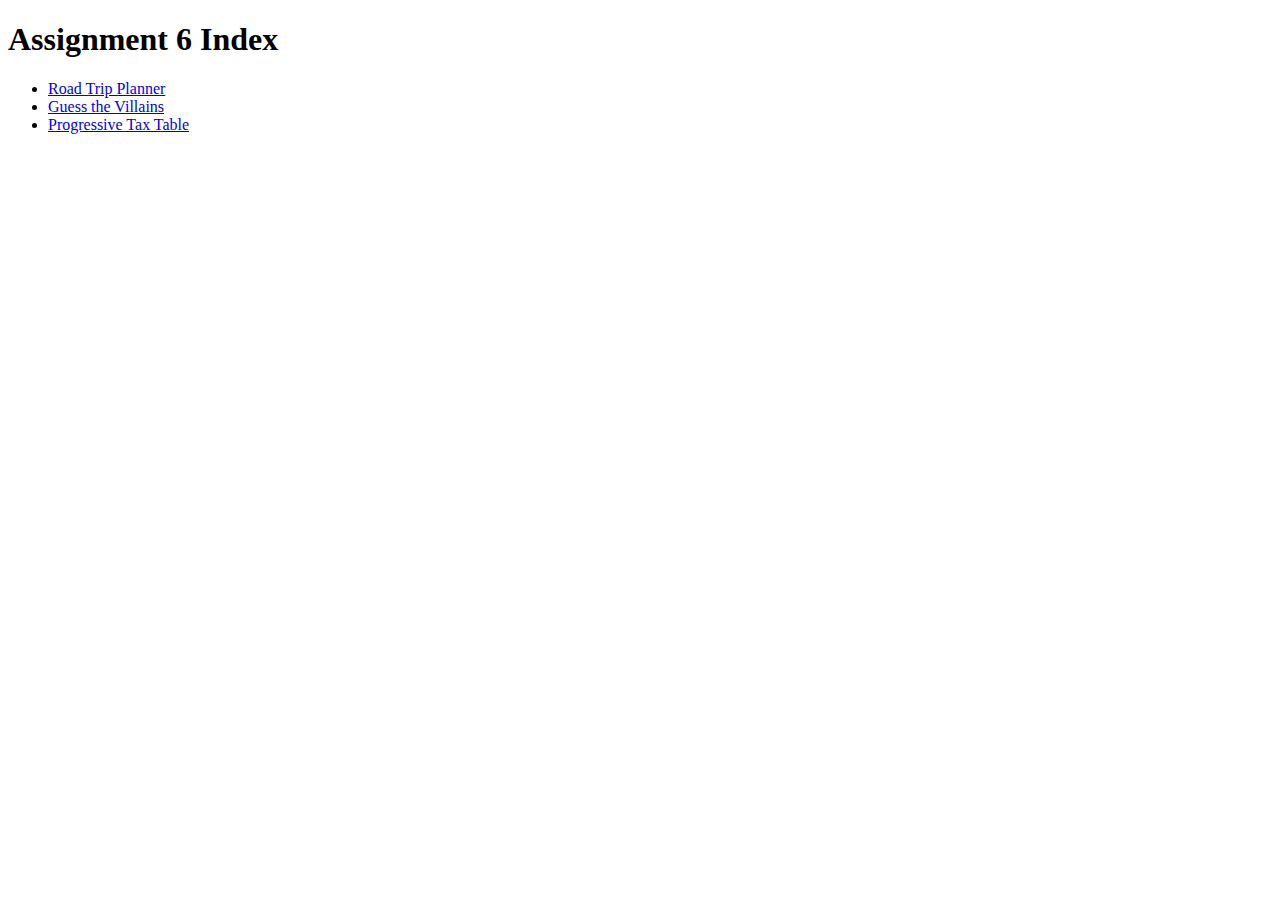
<file: index.html>
<!DOCTYPE html>
<html lang="en">
<head>
    <meta charset="UTF-8">
    <meta name="viewport" content="width=device-width, initial-scale=1.0">
    <title>Assignment 6 Index</title>
</head>
<body>
<h1>Assignment 6 Index</h1>
<ul>
    <li><a href="road-trip.html">Road Trip Planner</a></li>
    <li><a href="villans.html">Guess the Villains</a></li>
    <li><a href="tax.html">Progressive Tax Table</a></li>
</ul>
</body>
</html>
</file>
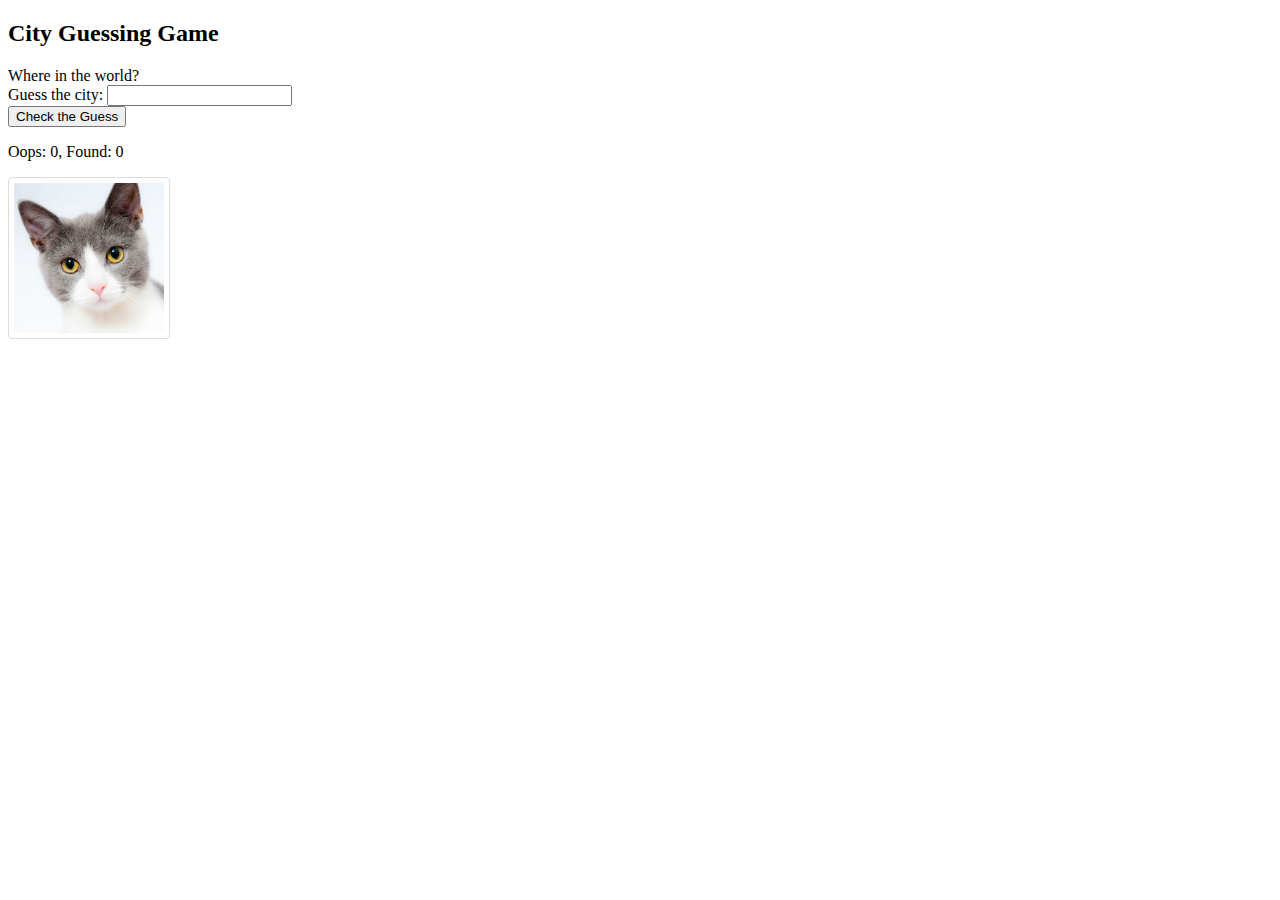
<file: city.html>
<!DOCTYPE html>
<html>
    <head>
        <title>SimpleCity. City game by Thomas Lowe</title>
        <link rel="stylesheet" href="style.css">
        <style>
            .image-container img {
                width: 150px;
                height: 150px;
            }
        </style>
    </head>
 
<body>

<h2>City Guessing Game</h2>

<form>
    <label>Where in the world? </label>
    <br>

    <label for="city_guess">Guess the city: </label>
    <input type ="text" id="city_guess"> <br>

    <button type="button" onclick="checkCity()">Check the Guess </button>
    
</form>


<p id="result">Check the guess</p>

<script> 

    let oops = 0;
    let found = 0;
    let usePic = 1;

    function checkCity ()
    {
    //Do you know how much I hate string refrences? Probably not, but they are the bane of my existence. Especially without auto complte. Typo in 'complete' left in to demonstrate point
        const secret = "San Diego"
        let guess = document.getElementById("city_guess").value;
        if (guess === secret)
        {
            found++;
            alert("GotCha!");

        }
        else
        {
            oops++
            alert("awww...");
        }
    }
    //Did this save? Still not sure.

    document.getElementById("result").innerHTML = `Oops: ${oops}, Found: ${found}`;

    function updatePic() 
    {
        const img = document.getElementById("pet-image");
        switch (usePic) 
        {
            case 1:
                img.src = "cat-1151519_1280.jpg";
                usePic = 2;
                break;
            case 2:
                img.src = "bird-3689510_1280.jpg";
                usePic = 3;
                break;
            case 3:
                img.src = "weasel-3352109_1280.jpg";
                usePic = 1;
                break;
        }
    }
</script>

<div class="image-container">
    <img id="pet-image" src="cat-1151519_1280.jpg" alt="A pet" onclick="updatePic()">
</div>

</body>
</html>
</file>
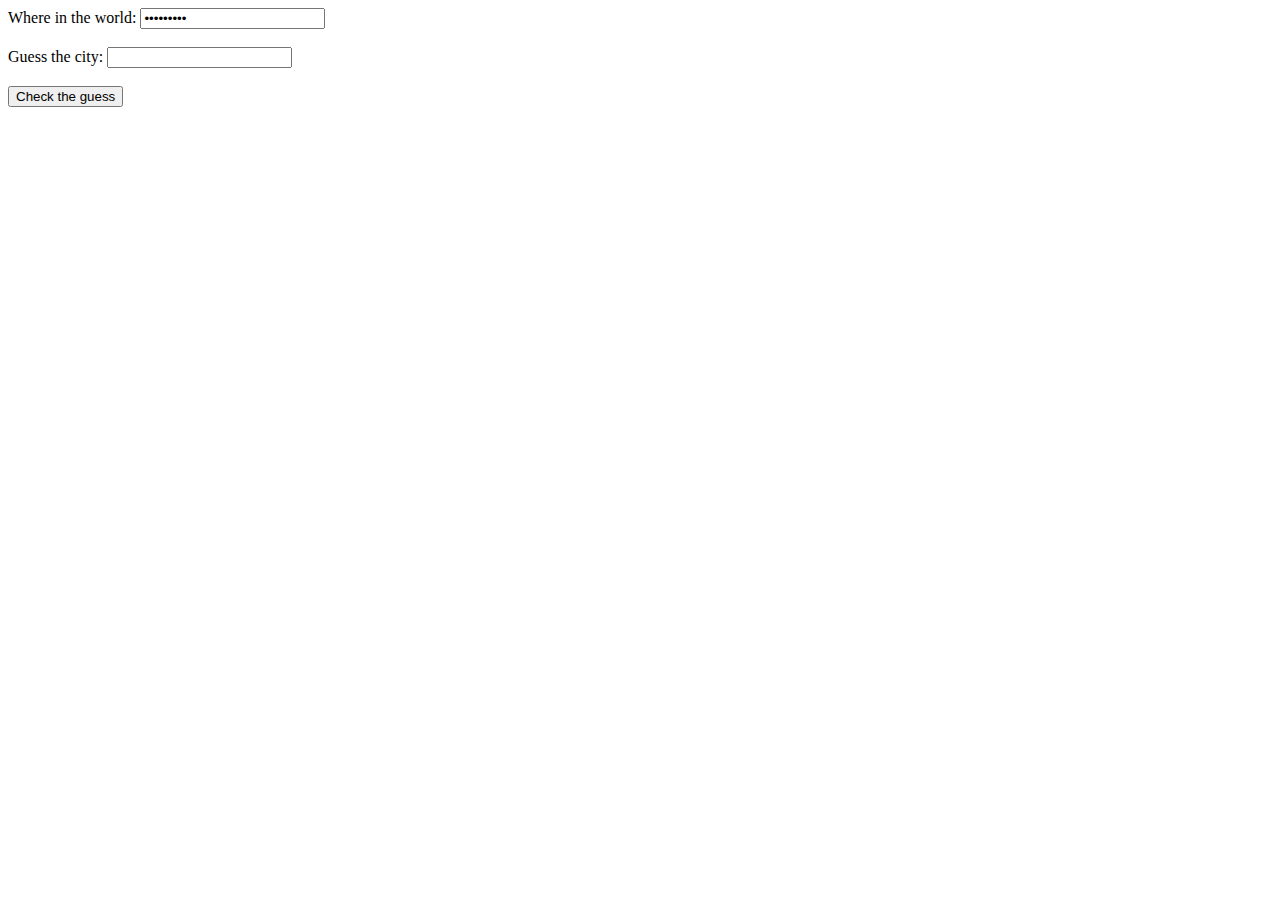
<file: city2.html>
<!-- This is the result I got from ChatGPT when my button didn't work right. Not sure what I did wrong. -->


<!DOCTYPE html>
<html lang="en">
<head>
    <meta charset="UTF-8">
    <meta name="viewport" content="width=device-width, initial-scale=1.0">
    <title>City Guessing Game</title>
    <script>
        let oops = 0;
        let found = 0;

        function checkCity() {
            let secret = document.getElementById("secret").value;
            let guess = document.getElementById("guess").value;
            
            if (guess === secret) {
                found++;
                alert("GotCha");
            } else {
                oops++;
                alert("Awe");
            }
            
            document.getElementById("result").innerHTML = `Oops: ${oops}, Found: ${found}`;
        }
    </script>
</head>
<body>
    <form>
        <label for="secret">Where in the world:</label>
        <input type="password" id="secret" value="San Diego" readonly>
        <br><br>
        <label for="guess">Guess the city:</label>
        <input type="text" id="guess">
        <br><br>
        <button type="button" onclick="checkCity()">Check the guess</button>
    </form>
    <p id="result"></p>
</body>
</html>
</file>
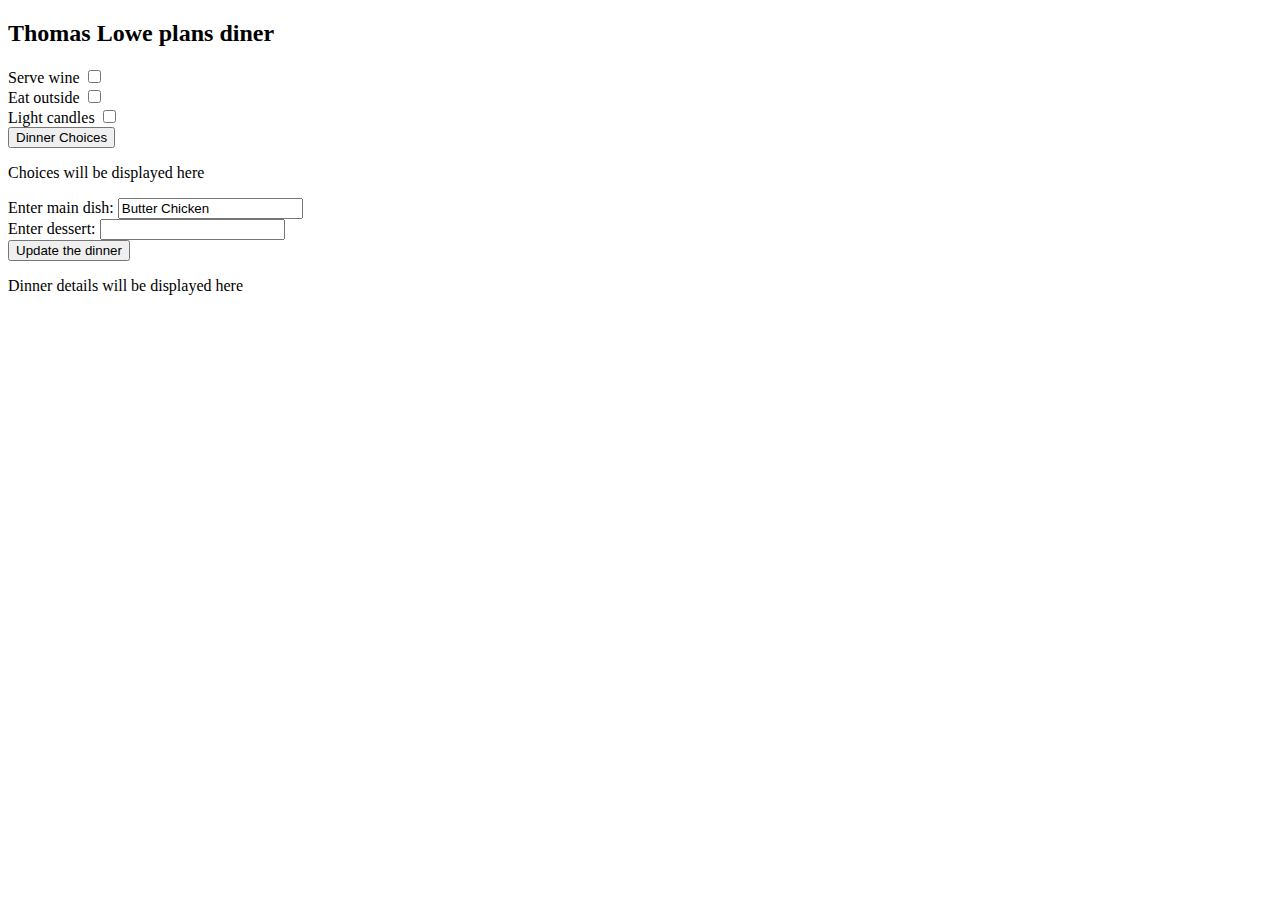
<file: diner.html>
<!DOCTYPE html>
<html>
 
<body>
    <head>
        <title>A modest menu</title>
    </head>

<h2>Thomas Lowe plans diner</h2>

<form>
    <label for="serveWine">Serve wine</label>
    <input type="checkbox" id="serveWine" name="serveWine" value="True"> <br>

    <label for="eatOutside">Eat outside</label>
    <input type="checkbox" id="eatOutside" name="eatOutside" value="True"> <br>

    <label for="lightCandles">Light candles</label>
    <input type="checkbox" id="lightCandles" name="lightCandles" value="False"> <br>

    <input type="button" onclick="choices()" value="Dinner Choices">
</form>

<p id="choicesResult">Choices will be displayed here</p>

<form>
    
    <label for="mainDish">Enter main dish: </label>
    <input type="text" id="mainDish" name="mainDish" value="Butter Chicken"> <br>
    
    <label for="dessert">Enter dessert: </label>
    <input type="text" id="dessert" name="dessert"> <br>

    <input type="button" onclick="updateDinner()" value="Update the dinner">
</form>

<p id="dinnerResult">Dinner details will be displayed here</p>

<script> 

function choices()
{
    window.my_dinner = {};
    
    my_dinner = {};
    
    my_dinner.wine = document.getElementById("serveWine").checked;
    my_dinner.outside = document.getElementById("eatOutside").checked;
    my_dinner.candel = document.getElementById("lightCandles").checked;
    
    document.getElementById("choicesResult").innerHTML = JSON.stringify(my_dinner);
}

function updateDinner()
{
    // Get the values from input elements
    let mainDishValue = document.getElementById("mainDish").value;
    let dessertValue = document.getElementById("dessert").value;
    
    // Set properties of my_dinner
    my_dinner["main"] = mainDishValue;
    my_dinner["dessert"] = dessertValue;
    
    // Replace innerHTML with my_dinner
    document.getElementById("dinnerResult").innerHTML = JSON.stringify(my_dinner);
}

</script>

</body>
</html>
</file>
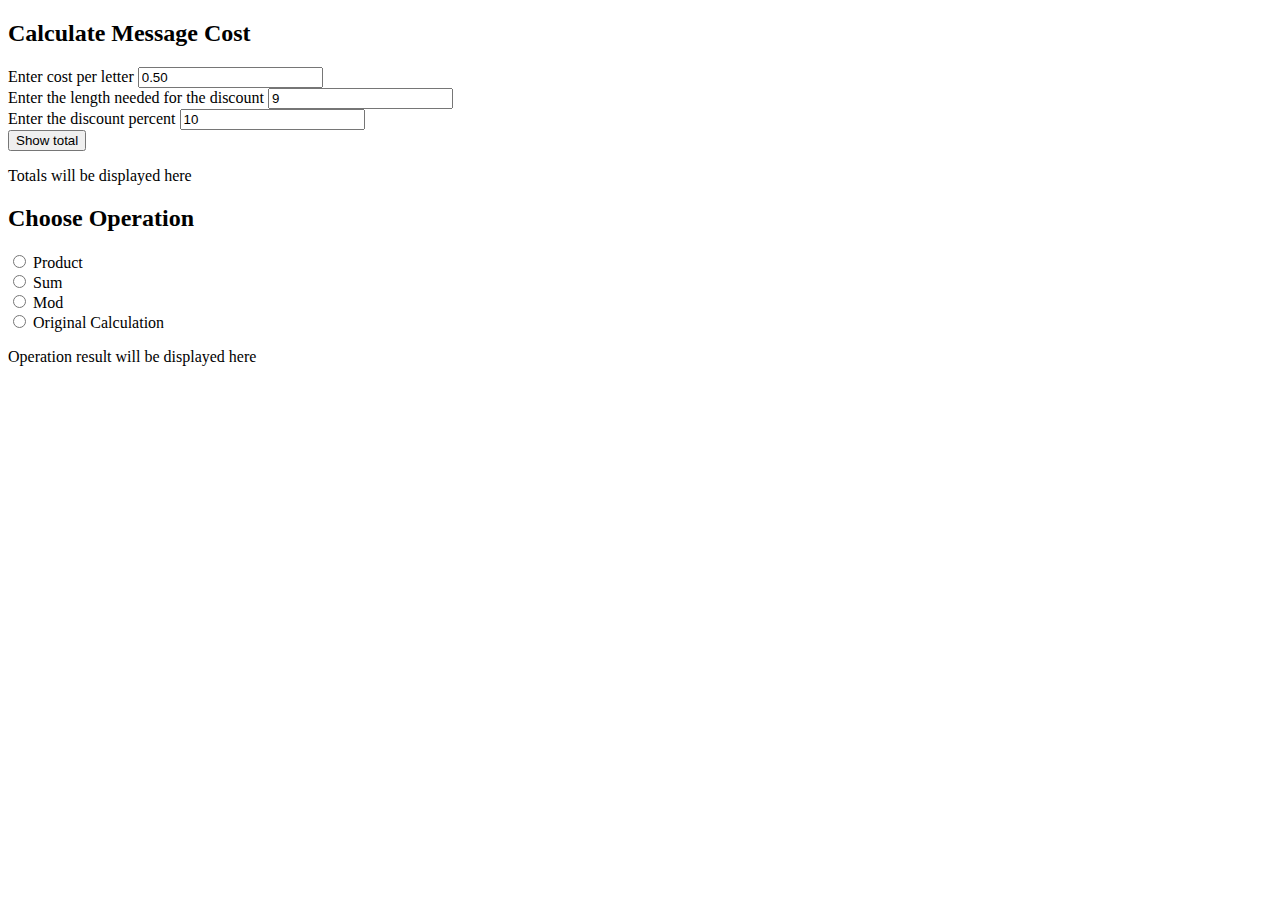
<file: message.html>
<!DOCTYPE html>
<html>

<title>Thomas Lowe message cost</title>
<body>


<h2>Calculate Message Cost</h2>

<form>
    <label for="basicprice">Enter cost per letter </label>
    <input type="number" id="basicprice" name="basicprice" value="0.50" step="0.01"> <br>

    <label for="breakAt">Enter the length needed for the discount </label>
    <input type="number" id="breakAt" name="breakAt" value="9"> <br>

    <label for="discount">Enter the discount percent </label>
    <input type="number" id="discount" name="discount" value="10"> <br>

    <input type="button" onclick="amounts()" value="Show total">
</form>

<p id="costResult">Totals will be displayed here</p>

<h2>Choose Operation</h2>

<form>
    <input type="radio" id="product" name="operation" value="times" onclick="chooseOp()">
    <label for="product">Product</label><br>
    <input type="radio" id="sum" name="operation" value="add" onclick="chooseOp()">
    <label for="sum">Sum</label><br>
    <input type="radio" id="mod" name="operation" value="mod" onclick="chooseOp()">
    <label for="mod">Mod</label><br>
    <input type="radio" id="original" name="operation" value="original" onclick="chooseOp()">
    <label for="original">Original Calculation</label><br>
</form>

<p id="operationResult">Operation result will be displayed here</p>

<script>


function amounts() 
{
    let basicPrice = parseFloat(document.getElementById("basicprice").value);
    let breakAt = parseInt(document.getElementById("breakAt").value);
    let discount = parseFloat(document.getElementById("discount").value) / 100;
    let myResults = "";

    for (let size = breakAt - 3; size <= breakAt + 3; size++) 
    {
        let totalCost = 0;
        for (let i = 1; i <= size; i++) 
        {
            if (i < breakAt) 
            {
                totalCost += basicPrice;
            } 
            else 
            {
                totalCost += basicPrice * (1 - discount);
            }
        }
        myResults += `Size ${size} costs ${totalCost.toFixed(2)}; `;
    }

    document.getElementById("costResult").innerHTML = "Totals are: " + myResults;
}

function chooseOp() 
{
    let basicPrice = parseFloat(document.getElementById("basicprice").value);
    let breakAt = parseInt(document.getElementById("breakAt").value);
    let operationResult = "";

    if (document.getElementById("product").checked) 
    {
        operationResult = `${basicPrice} * ${breakAt} = ${basicPrice * breakAt}`;
    } 
    else if (document.getElementById("sum").checked) 
    {
        operationResult = `${basicPrice} + ${breakAt} = ${basicPrice + breakAt}`;
    } 
    else if (document.getElementById("mod").checked) 
    {
        operationResult = `${basicPrice} % ${breakAt} = ${basicPrice % breakAt}`;
    }
    else if (document.getElementById("original").checked) 
    {
        amounts();
        return;
    }

    document.getElementById("operationResult").innerHTML = "Operation result: " + operationResult;
}
</script>

</body>
</html>
</file>
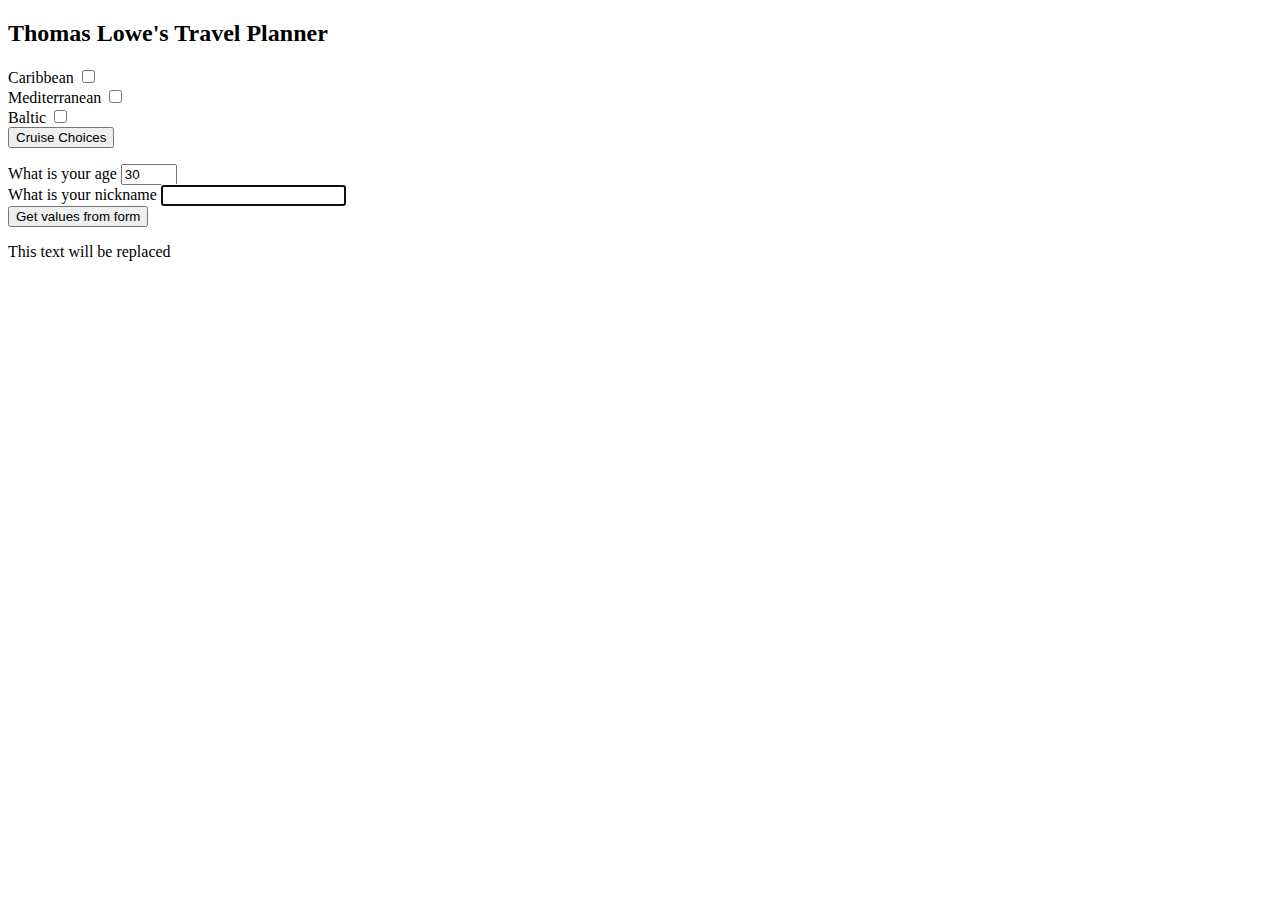
<file: road-trip.html>
<!DOCTYPE html>
<html>
 
<body>

<h2>Thomas Lowe's Travel Planner</h2>

<div class="form-group">
    <label for="caribbean">Caribbean</label>
    <input type="checkbox" id="caribbean" value="True"> <br>

    <label for="mediterranean">Mediterranean</label>
    <input type="checkbox" id="mediterranean" value="True"> <br>

    <label for="baltic">Baltic</label>
    <input type="checkbox" id="baltic" value="False"> <br>

    <button onclick="choices()">Cruise Choices</button>
</div>

<p id="cruise_result"></p>

<form>
    <label for="form1_age">What is your age </label>
    <input type ="number" id="form1_age" name="form1_age" min=10 max=50 step=2 value=30> <br>

    <label for="form1_nick">What is your nickname </label>
    <input type ="text" id="form1_nick" name="form1_nick" autofocus> <br>

    <input type="button" onclick="resolveForm()" value="Get values from form">
</form>


<p id="result">This text will be replaced </p>

<script>

var my_trip = {};

function choices() {
    my_trip = {};
    my_trip.cari = document.getElementById("caribbean").checked;
    my_trip.medi = document.getElementById("mediterranean").checked;
    my_trip.balt = document.getElementById("baltic").checked;
    document.getElementById("cruise_result").innerHTML = "Caribbean: " + my_trip.cari + ", Mediterranean: " + my_trip.medi + ", Baltic: " + my_trip.balt;
}

function resolveForm (){
    console.log("Getting form values")
    age = document.getElementById("form1_age").value
    nick = document.getElementById("form1_nick").value
    confirmed = confirm("Are these the values? "+age+" and "+nick)
    
    out = document.getElementById("result")
    if(confirmed){
        out.innerHTML = "Values were confirmed"
    } else {
        out.innerHTML = "Values were not confirmed"
    }
}
</script>

</body>
</html>
</file>
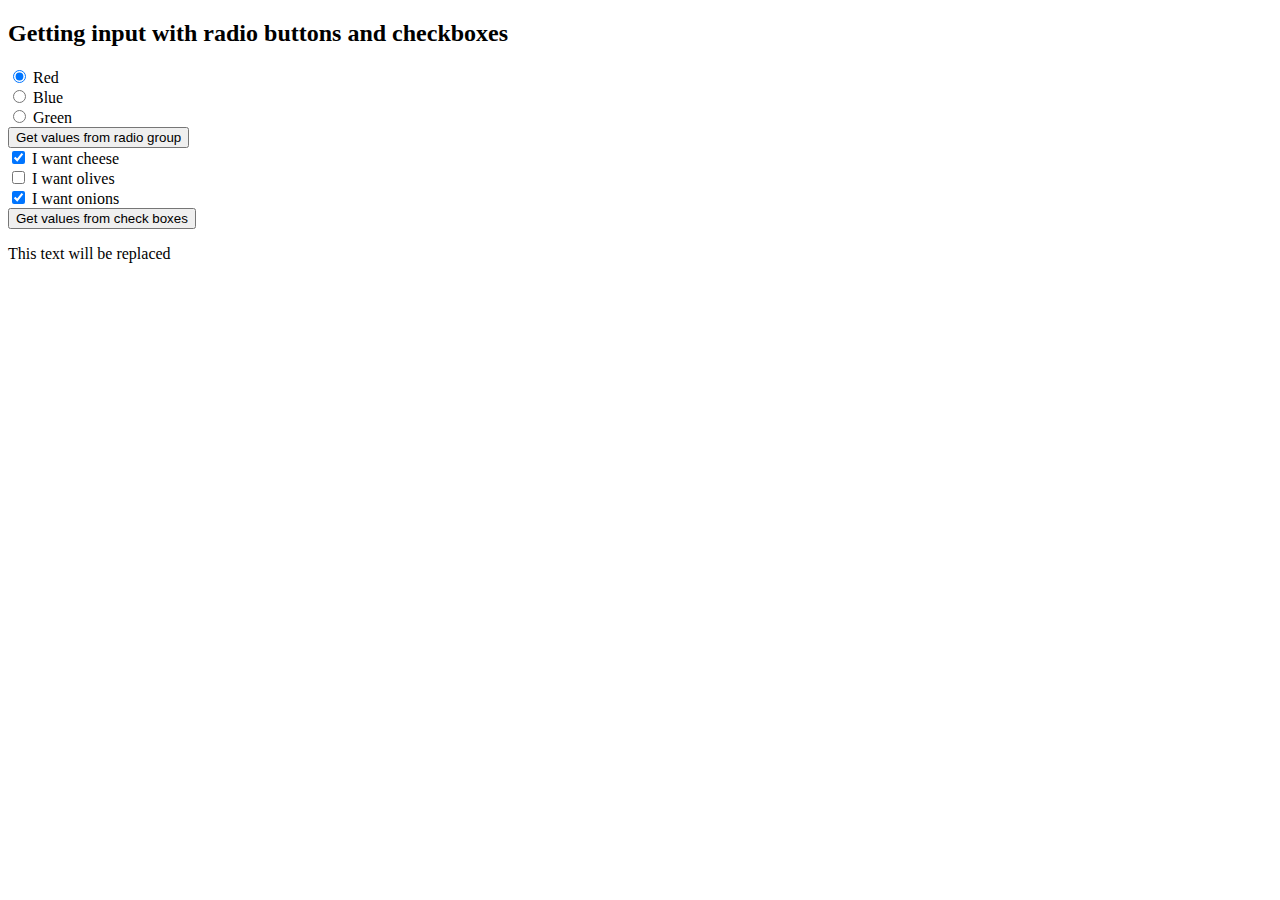
<file: sample-checked.html>
<!DOCTYPE html>
<html>
 
<body>

<h2>Getting input with radio buttons and checkboxes</h2>

    <form>
        <input type="radio" id="rg1_red" name="color" value="red"   
          checked >
        <label for="rg1_red">Red</label></br>
      
        <input type="radio" id="rg1_blue" name="color" 
           value="blue">
        <label for="rg1_blue">Blue</label></br>
      
        <input type="radio" id="rg1_green" name="color"   
           value="green">
        <label for="rg1_green">Green</label></br>

        <input type="button" onclick="resolveRadio()" value="Get values from radio group">
      </form>
      
      <form>
        <input type="checkbox" id="cb1_cheese" name="topping1"   
          value="cheese" checked>
        <label for="cb1_cheese">I want cheese</label></br>
      
        <input type="checkbox" id="cb1_olive" name="topping2" 
           value="olive">
        <label for="cb1_olive">I want olives</label></br>
      
        <input type="checkbox" id="cb1_onion" name="topping3"   
           value="onion" checked>
        <label for="cb1_onion">I want onions</label></br>

        <input type="button" onclick="resolveCheck()" value="Get values from check boxes">
      </form>
      


<p id="result">This text will be replaced </p>

<script> 
function resolveCheck() {
    console.log("Getting input")
    cheese = document.getElementById("cb1_cheese").checked
    olives = document.getElementById("cb1_olive").checked
    onions = document.getElementById("cb1_onion").checked
    confirmed = confirm("Are these the values? "+cheese+" and "+olives+" and "+onions)
    
    out = document.getElementById("result")
    if(confirmed){
        out.innerHTML = "Values were confirmed"
    } else {
        out.innerHTML = "Values were not confirmed"
    }
}

function resolveRadio() {
    console.log("Getting input")
    redOpt = document.getElementById("rg1_red").checked
    blueOpt = document.getElementById("rg1_blue").checked
    greenOpt = document.getElementById("rg1_green").checked
    confirmed = confirm("Are these the values? "+redOpt+" and "+blueOpt+" and "+greenOpt)
    
    out = document.getElementById("result")
    if(confirmed){
        out.innerHTML = "Values were confirmed"
    } else {
        out.innerHTML = "Values were not confirmed"
    }
}

function chooseOp() 
    {
    let basicPrice = parseFloat(document.getElementById("basicprice").value);
    let breakAt = parseInt(document.getElementById("breakAt").value);
    let operationResult = "";

    if (document.getElementById("product").checked) 
        {
            operationResult = `${basicPrice} * ${breakAt} = ${basicPrice * breakAt}`;
        } 
        else if (document.getElementById("sum").checked) 
        {
            operationResult = `${basicPrice} + ${breakAt} = ${basicPrice + breakAt}`;
        } 
        else if (document.getElementById("mod").checked) 
        {
            operationResult = `${basicPrice} % ${breakAt} = ${basicPrice % breakAt}`;
        }

    document.getElementById("operationResult").innerHTML = "Operation result: " + operationResult;
    }

</script>

</body>
</html>
</file>
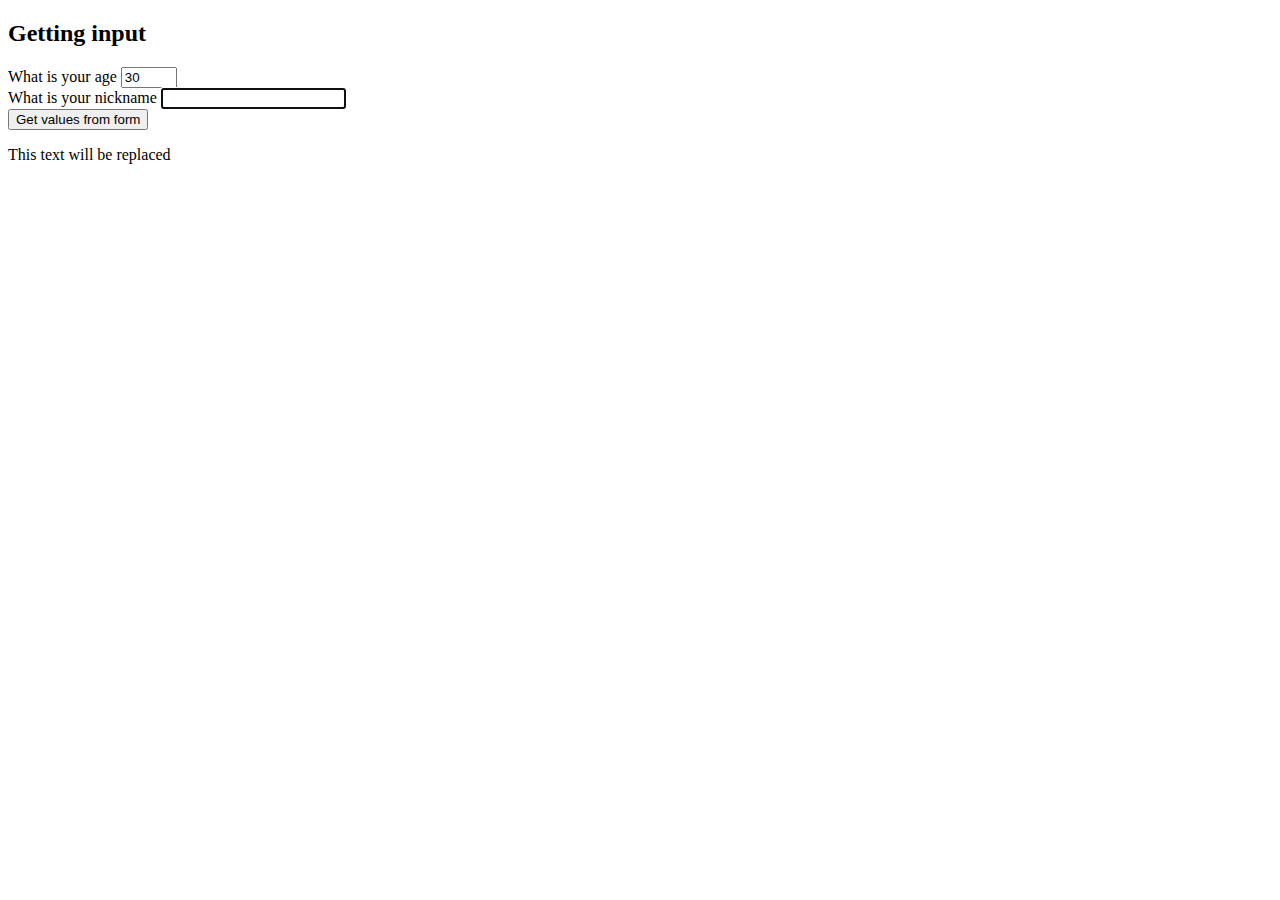
<file: sample-input copy.html>
<!DOCTYPE html>
<html>
 
<body>

<h2>Getting input</h2>

<form>
    <label for="form1_age">What is your age </label>
    <input type ="number" id="form1_age" name="form1_age" min=10 max=50 step=2 value=30> <br>

    <label for="form1_nick">What is your nickname </label>
    <input type ="text" id="form1_nick" name="form1_nick" autofocus> <br>

    <input type="button" onclick="resolveForm()" value="Get values from form">
</form>


<p id="result">This text will be replaced </p>

<script> 

function resolveForm (){
    console.log("Getting form values")
    age = document.getElementById("form1_age").value
    nick = document.getElementById("form1_nick").value
    confirmed = confirm("Are these the values? "+age+" and "+nick)
    
    out = document.getElementById("result")
    if(confirmed){
        out.innerHTML = "Values were confirmed"
    } else {
        out.innerHTML = "Values were not confirmed"
    }
}
</script>

</body>
</html>
</file>
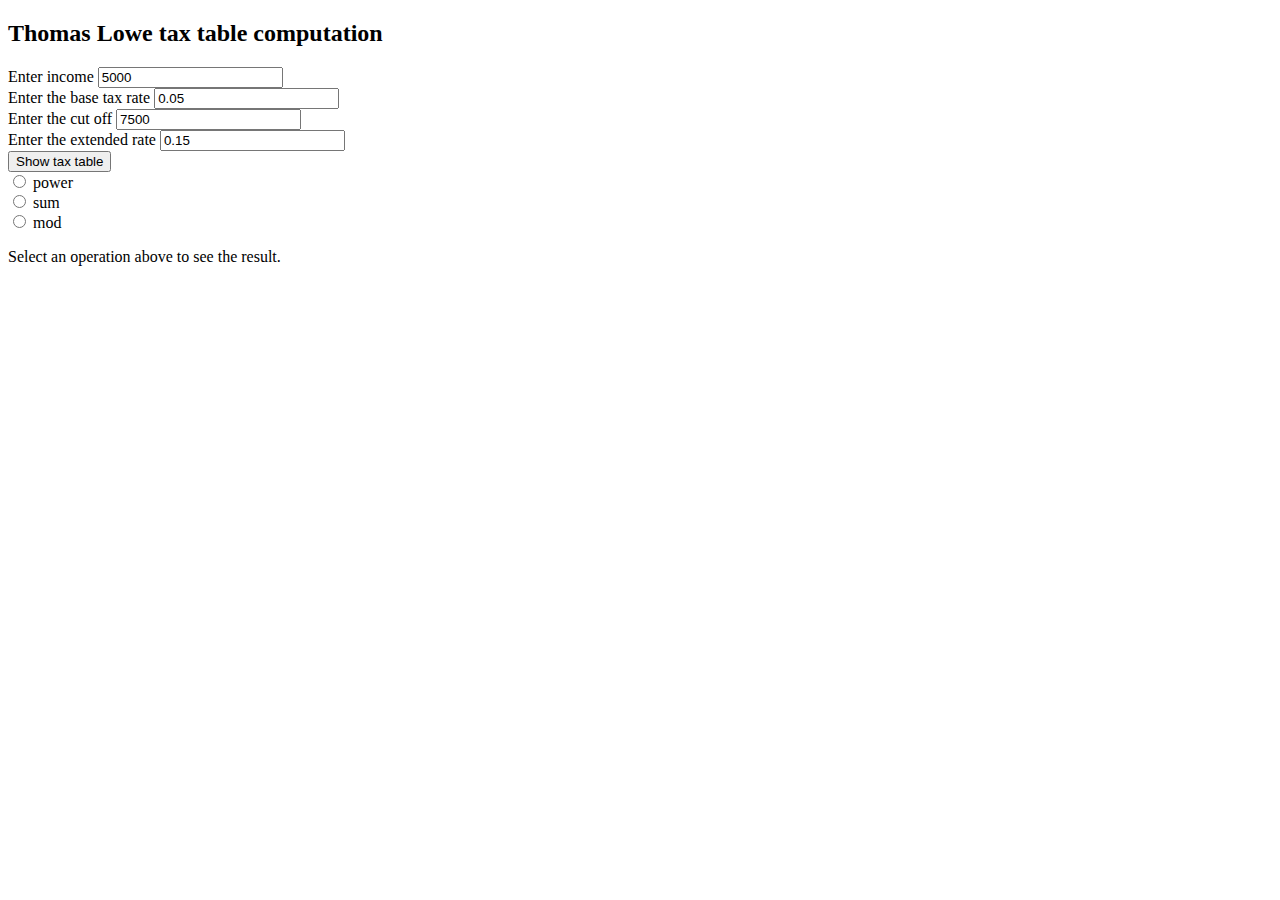
<file: tax.html>
<!DOCTYPE html>
<html>

<head>
    <title>Progressive Tax Table</title>
</head>

<body>

<h2>Thomas Lowe tax table computation</h2>

<form>
    <label for="income">Enter income</label>
    <input type="number" id="income" value="5000"> <br>

    <label for="baseRate">Enter the base tax rate</label>
    <input type="number" id="baseRate" value="0.05"> <br>

    <label for="cutoff">Enter the cut off</label>
    <input type="number" id="cutoff" value="7500"> <br>

    <label for="extRate">Enter the extended rate</label>
    <input type="number" id="extRate" value="0.15"> <br>

    <input type="button" onclick="doTax()" value="Show tax table">
</form>

<form>
    <input type="radio" id="exponent" name="operation" value="exponent" onclick="chooseOp()">
    <label for="exponent">power</label><br>

    <input type="radio" id="add" name="operation" value="add" onclick="chooseOp()">
    <label for="add">sum</label><br>

    <input type="radio" id="mod" name="operation" value="mod" onclick="chooseOp()">
    <label for="mod">mod</label><br>
</form>

<p id="operationResult">Select an operation above to see the result.</p>

<p id="result"></p>

<script>

function doTax() {
    var income = parseFloat(document.getElementById("income").value);
    var cutoff = parseFloat(document.getElementById("cutoff").value);
    var baseRate = parseFloat(document.getElementById("baseRate").value);
    var extRate = parseFloat(document.getElementById("extRate").value);

    var taxTable = "";

    for (var i = 1; i <= 5; i++) {
        var incomeLevel = i * income;
        var calculatedTax;

        if (incomeLevel <= cutoff) {
            calculatedTax = incomeLevel * baseRate;
        } else {
            calculatedTax = (cutoff * baseRate) + ((incomeLevel - cutoff) * extRate);
        }

        taxTable += incomeLevel + " tax is " + calculatedTax + "; ";
    }

    document.getElementById("result").innerHTML = "Taxes are: " + taxTable;
}


function chooseOp() {
    let income = parseFloat(document.getElementById("income").value);
    let baseRate = parseFloat(document.getElementById("baseRate").value);
    let result;
    let operationResult = "";

    if (document.getElementById("exponent").checked) {
        result = income ** baseRate;
        operationResult = `${income} ** ${baseRate} is ${result}`;
    } else if (document.getElementById("add").checked) {
        result = income + baseRate;
        operationResult = `${income} + ${baseRate} is ${result}`;
    } else if (document.getElementById("mod").checked) {
        result = income % baseRate;
        operationResult = `${income} % ${baseRate} is ${result}`;
    }

    document.getElementById("operationResult").innerHTML = operationResult;
}

</script>

</body>
</html>
</file>
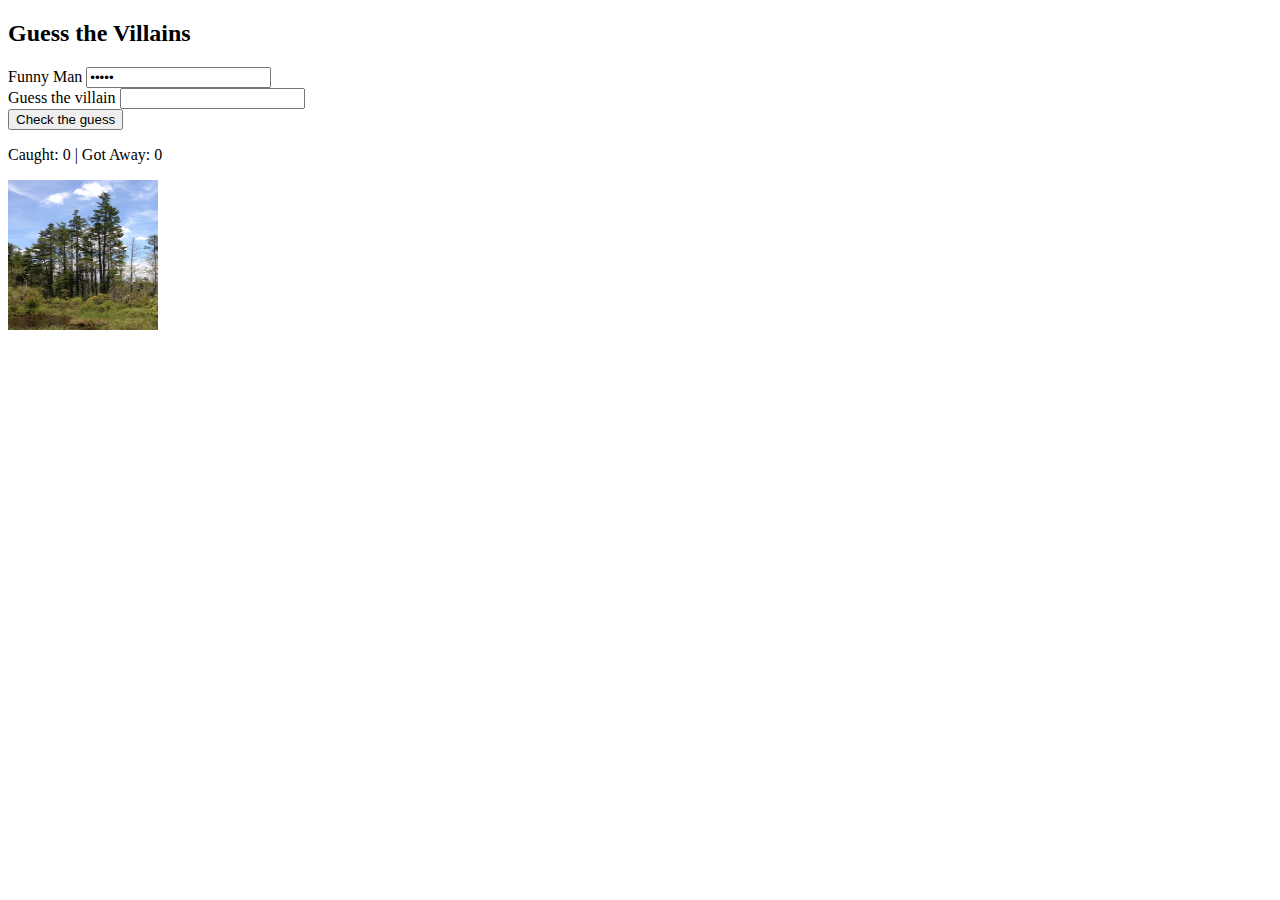
<file: villans.html>
<!DOCTYPE html>
<html>

<body>

<h2>Guess the Villains</h2>
<title>Villans by Thomas Lowe</title>

<form>
    <label for="villain_secret">Funny Man </label>
    <input type="password" id="villain_secret" value="Joker"> <br>

    <label for="villain_guess">Guess the villain </label>
    <input type="text" id="villain_guess"> <br>

    <button type="button" onclick="checkVillain()">Check the guess</button>
</form>

<p id="result">Caught: 0 | Got Away: 0</p>

<div>
    <img id="treePic" src="Images/2013-05-10_13_29_55_Atlantic_White_Cedar_near_the_edge_of_a_bog_along_the_Mount_Misery_Trail_in_Brendan_T._Byrne_State_Forest,_New_Jersey.jpg" width="150" height="150" onclick="updatePic()">
</div>

<script>

var caught = 0;
var gotAway = 0;

var usePic = 1;

function updatePic() {
    switch (usePic) {
        case 1:
            document.getElementById("treePic").src = "Images/2013-05-10_13_29_55_Atlantic_White_Cedar_near_the_edge_of_a_bog_along_the_Mount_Misery_Trail_in_Brendan_T._Byrne_State_Forest,_New_Jersey.jpg";
            usePic = 2;
            break;
        case 2:
            document.getElementById("treePic").src = "Images/Brockwell_Oak_(9).jpg";
            usePic = 3;
            break;
        case 3:
            document.getElementById("treePic").src = "Images/Juglans_major_Morton.jpg";
            usePic = 1;
            break;
    }
}

function checkVillain() {
    var secret = document.getElementById("villain_secret").value;
    var guess = document.getElementById("villain_guess").value;

    if (secret === guess) {
        caught++;
        alert("You caught them");
    } else {
        gotAway++;
        alert("Maybe next time");
    }

    document.getElementById("result").innerHTML = "Caught: " + caught + " | Got Away: " + gotAway;
}

</script>



</body>
</html>
</file>
<file: style.css>
/* CSS formating help from W3 schools */

img {
    border: 1px solid #ddd;
    border-radius: 4px;
    padding: 5px;
    width: 150px;
}
</file>
